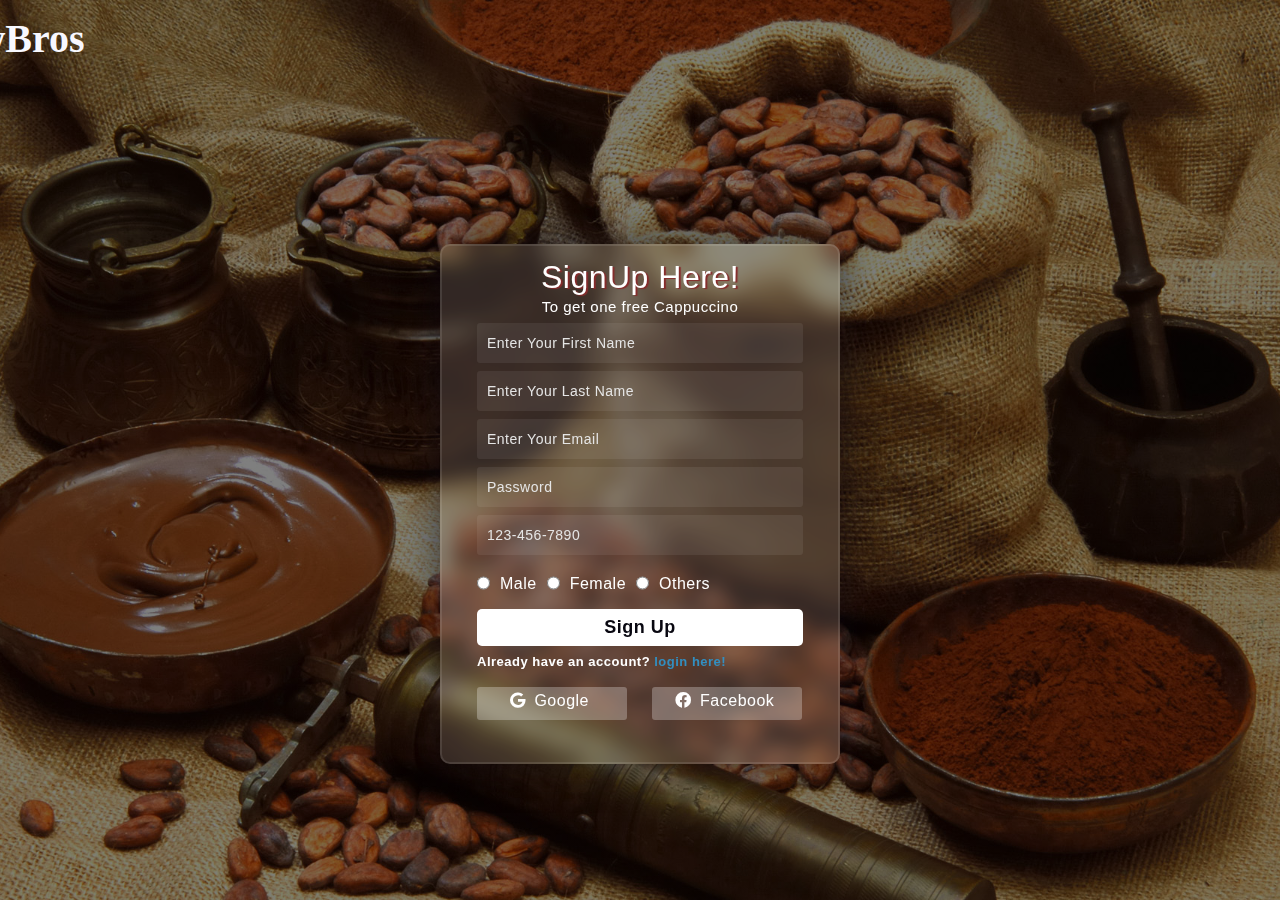
<file: sign-up/index.html>
<!DOCTYPE html>
<html lang="en">

<head>
    <link rel="preconnect" href="https://fonts.gstatic.com">
    <link rel="stylesheet" href="https://cdnjs.cloudflare.com/ajax/libs/font-awesome/5.15.4/css/all.min.css">
    <!-- <link href="https://fonts.googleapis.com/css2?family=Poppins:wght@300;500;600&display=swap" rel="stylesheet"> -->
    <link href="https://cdn.jsdelivr.net/npm/bootstrap@5.2.0-beta1/dist/css/bootstrap.min.css" rel="stylesheet" integrity="sha384-0evHe/X+R7YkIZDRvuzKMRqM+OrBnVFBL6DOitfPri4tjfHxaWutUpFmBp4vmVor" crossorigin="anonymous">
    <link rel="stylesheet" href="style.css">
    <meta name="viewport" content="width = device-width, initial-scale=1.0">
    <title>Best brewed coffee of India,SignUp Page</title>
</head>

<body>
    <div class="background">
        <div class="shape"></div>
        <div class="shape"></div>
    </div>
    <div class="navbar">
        <div class="icon">
            <h2 class="logo">BrewBros</h2>
        </div>
    </div>
    <form>
        <h3>SignUp Here!</h3>
        <h5>To get one free Cappuccino</h5>

        <!-- <label for="fname">First Name</label> -->
        <input type="text" placeholder="Enter Your First Name" id="fname">

        <!-- <label for="lname">Last Name</label> -->
        <input type="text" placeholder="Enter Your Last Name" id="lname">

        <!-- <label for="username">Username</label> -->
        <input type="email" placeholder="Enter Your Email" id="username">

        <!-- <label for="password">Password</label> -->
        <input type="password" placeholder="Password" pattern="(?=.*\d)(?=.*[a-z])(?=.*[A-Z]).{8,}" title="Must contain at least one  number and one uppercase and lowercase letter,
                        and at least 8 or more characters" >

        <!-- <label for="phone">Phone</label> -->
        <input type="tel" placeholder="123-456-7890" pattern="[0-9]{3}-[0-9]{3}-[0-9]{4}" required>

        <div class="gender">
            <input type="radio" id="male" name="gender">
            <label for="male">Male</label>
            <input type="radio" id="female" name="gender">
            <label for="female">Female</label>
            <input type="radio" id="others" name="gender">
            <label for="others">Others</label>
        </div>

        <button>Sign Up</button>
        <h6>Already have an account? <a href="#">login here!</a></h6>
        <div class="social">
            <div class="go"><i class="fab fa-google"></i> <a href = "https://www.gmail.com">Google</a></div>
            <div class="fb"><i class="fab fa-facebook"></i> <a href = "https://www.facebook.com">Facebook</a></div>
        </div>       
    </form>
</body>

</html>
</file>
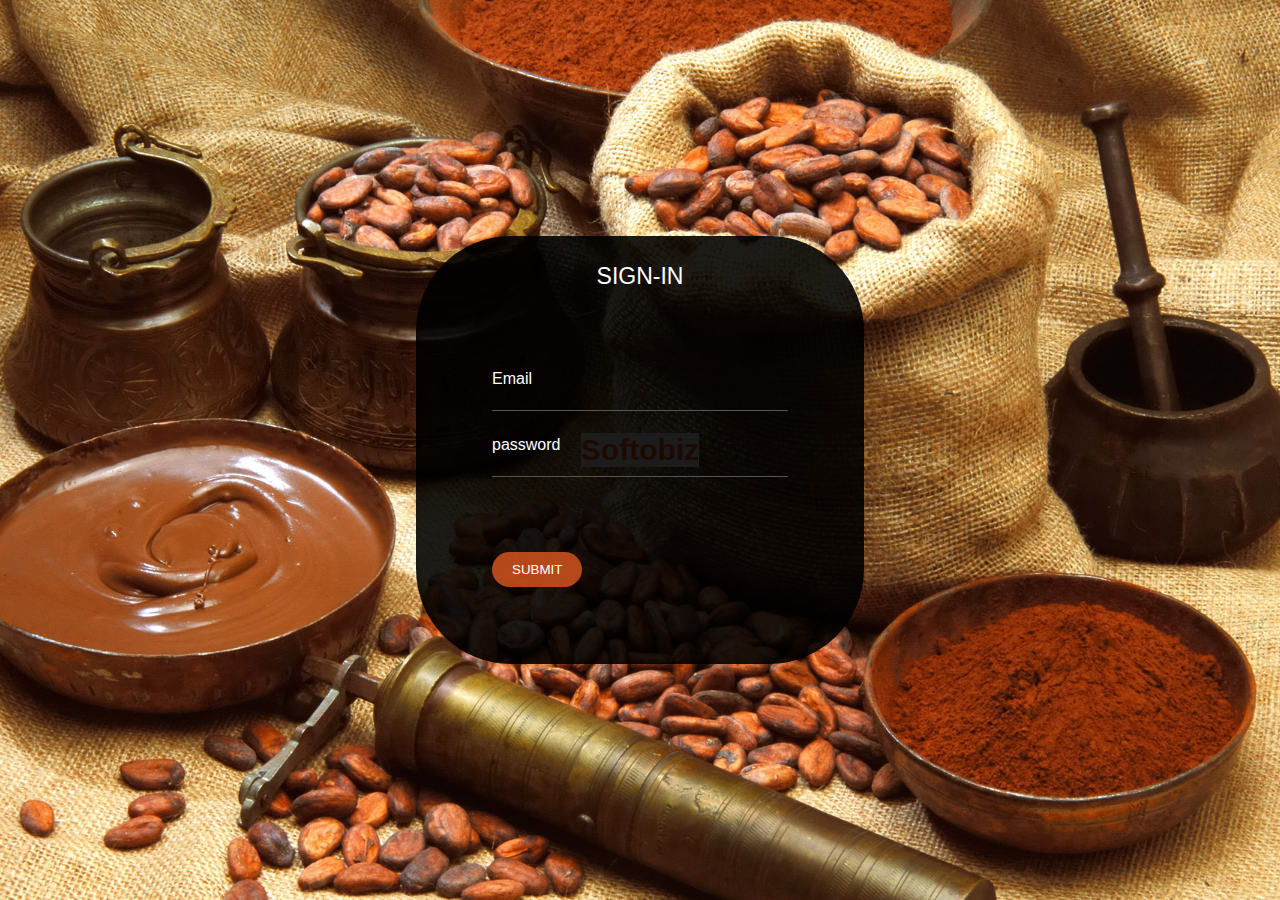
<file: sign-up/demo.html>
<!DOCTYPE html>
<html lang="en">
  <head>
    <meta charset="UTF-8" />
    <meta http-equiv="X-UA-Compatible" content="IE=edge" />
    <meta name="viewport" content="width=device-width, initial-scale=1.0" />
    <link rel="stylesheet" href="styles.css" />
    <title>Document</title>
  </head>

  <body>
    <div class="navbar">
      <div class="logo">
        <h2>Softobiz</h2>
      </div>
    </div>
    <div class="full-page">
      <div class="cont">
        <div class="box">
          <form>
            <span class="text-center">sign-in</span>

            <div class="input-container">
              <input type="email" required="" />

              <label>Email</label>
            </div>

            <div class="input-container">
              <input type="password" required="" />

              <label>password</label>
            </div>

            <button type="button" class="btn">submit</button>
          </form>
        </div>
      </div>
    </div>
  </body>
</html>
</file>
<file: sign-up/style.css>
*{  padding: 0;
    margin: 0;
    box-sizing: border-box;
}

body{
    /* background-color: #080710; */
    background : linear-gradient(to top, rgba(0,0,0,0.5)50%,rgba(0,0,0,0.5)50%), url(images/img1.jpg);
    background-position : Center;
    background-size : cover;
    height : 100vh;
    width : 100;
    background-repeat: no-repeat;
    background-attachment: fixed;
}

.navbar{
    width : 1200px;
    height : 75px;
    margin : auto;
}

.icon{
    width : 200px;
    float : left;
    height : 70px;
}

.logo{
    color : ghostwhite;
    font-size: 40px;
    font-family :Georgia, 'Times New Roman', Times, serif;
    float : left;
    padding-top: 10px;
    margin-top: 5px;
    margin-left: -125px;  /* For big screen */

}

.logo:hover{
    color : rgba(239, 113, 11, 0.808);
}
/* .background{
    width: 430px;
    height: 520px;
    position: absolute;
    transform: translate(-50%,-50%);
    left: 50%;
    top: 50%;
} */
/* .background .shape{
    height: 200px;
    width: 200px;
    position: absolute;
    border-radius: 50%;
} */
/* .shape:first-child{
    background: linear-gradient(
        #1845ad,
        #23a2f6
    );
    left: -80px;
    top: -80px;
}
.shape:last-child{
    background: linear-gradient(
        to right,
        #ff512f,
        #f09819
    );
    right: -30px;
    bottom: -80px;
} */
form{
    height: 520px;
    width: 400px;
    background-color: rgba(255,255,255,0.13);
    position: absolute;
    transform: translate(-50%,-50%);
    top: 56%;
    left: 50%;
    border-radius: 10px;
    backdrop-filter: blur(10px);
    border: 2px solid rgba(255,255,255,0.1);
    box-shadow: 0 0 40px rgba(8,7,16,0.6);
    padding: 10px 35px;
}
form *{
    font-family: 'Poppins',sans-serif;
    color: #ffffff;
    letter-spacing: 0.5px;
    outline: none;
    border: none;
}
form h3{
    font-size: 32px;
    font-weight: 500;
    line-height: 42px;
    text-align: center;
    text-shadow: 2px 1px 1px #862c2c;
}

form h6{
    text-align: left;
    font-size: 13px;
    color: #ffffff;
    margin-top: 8px;   
}

form h6 a:hover{
    color: #0b71d8;
}

form h6 a{
    color: rgb(50, 143, 193)
}

label{
    display: block;
    margin-top: 15px;
    font-size: 16px;
    font-weight: 500;
}


input{
    display: block;
    height: 40px;
    width: 100%;
    background-color: rgba(255,255,255,0.07);
    border-radius: 3px;
    padding: 0 10px;
    margin-top: 8px;
    font-size: 14px;
    font-weight: 300;
}
::placeholder{
    color: #e5e5e5;
}

.gender{
    display: flex;
    width: 25px;
}
.gender label{
    margin: 10px;
    margin-top: 20px;
}

button{
    margin-top: 6px;
    width: 100%;
    background-color: #ffffff;
    color: #080710;
    padding: 8px 0;
    font-size: 18px;
    font-weight: 600;
    border-radius: 5px;
    cursor: pointer;
}

form h5{
    font-size: 15px;
    font-weight: 500;
    line-height: px;
    text-align: center;
}

.social{
  margin-top: 18px;
  display: flex;
}
.social div{
  background: red;
  width: 150px;
  border-radius: 3px;
  padding: 5px 10px 10px 5px;
  background-color: rgba(255,255,255,0.27);
  color: #eaf0fb;
  text-align: center;
}
.social div:hover{
  background-color: rgba(255,255,255,0.47);
}
.social .fb{
  margin-left: 25px;
}
.social i{
  margin-right: 4px;
}
a{
    text-decoration: none;
}

@media (max-width : 600px){
    body{
        /* font-size:36px; */
        /* line-height:50px; */
        background-attachment: fixed;
        
    }

    .logo{
        margin-left:18px;
        /* background-attachment: fixed; */
    }
    input{
        margin-bottom: 5px;

    }
    label{
        max-width: 500px;        
    }
}
</file>
<file: sign-up/styles.css>
*,
*:before,
*:after {
  margin: 0;

  padding: 0;

  box-sizing: border-box;

  font-family: "Nunito", sans-serif;
}

body {
  width: 100%;

  height: 100vh;

  display: flex;

  justify-content: center;

  align-items: center;

  background: url("images/img1.jpg");

  background-position: center;

  background-origin: content-box;

  background-repeat: no-repeat;

  background-size: cover;

  min-height: 100vh;

  font-family: "Noto Sans", sans-serif;
}
.full-page{
    background-position: center;
    background-size: cover;
    position: absolute;
}
.navbar{
    display: flex;
    justify-content: center;
    align-items: center;
   
    background-color: white;
    display: flex;
    justify-content: space-between;
    align-items: center;
}
.logo{
    box-sizing: border-box;
    border-color: aqua;
    text-decoration: none;
    font-size:20px;
    color:#fb5514;
    font-family:arial;
}

.text-center{

    color:#fff;

    text-transform:uppercase;

    font-size: 23px;

    margin: -50px 0 80px 0;

    display: block;

    text-align: center;

}

.box{

    position:absolute;

    left:50%;

    top:50%;

    transform: translate(-50%,-50%);

    background-color: rgba(0, 0, 0, 0.89);

    border-radius:95px;

    padding:77px 76px;

}

.input-container{

    position:relative;

    margin-bottom:25px;

}
.input-container label{

    position:absolute;

    top:0px;

    left:0px;

    font-size:16px;

    color:#fff;

    pointer-events:none;

    transition: all 0.5s ease-in-out;

}
.input-container input{

    border:0;
  
    border-bottom:1px solid #555;  
  
    background:transparent;
  
    padding:8px 0 5px 0;
  
    font-size:23px;
  
    color:#fff;
  
  }
  
  .input-container input:focus{
  
   border:none;  
  
   outline:none;
  
   border-bottom:1px solid #e74c3c;  
  
  }
  .btn{
position:center;
    color:#fff;

    background-color:rgba(221, 87, 30, 0.8);

    outline: none;

    border: 0;

    color: #fff;

    padding:10px 20px;

    text-transform:uppercase;

    margin-top:50px;

    border-radius:21px;

    cursor:pointer;

    position:relative;

}

.btn:hover{

color: hsl(23, 92%, 47%);

background-color: aqua;

}
.input-container input:focus ~ label,

.input-container input:valid ~ label{

    top:-12px;

    font-size:12px;

   

}
</file>
